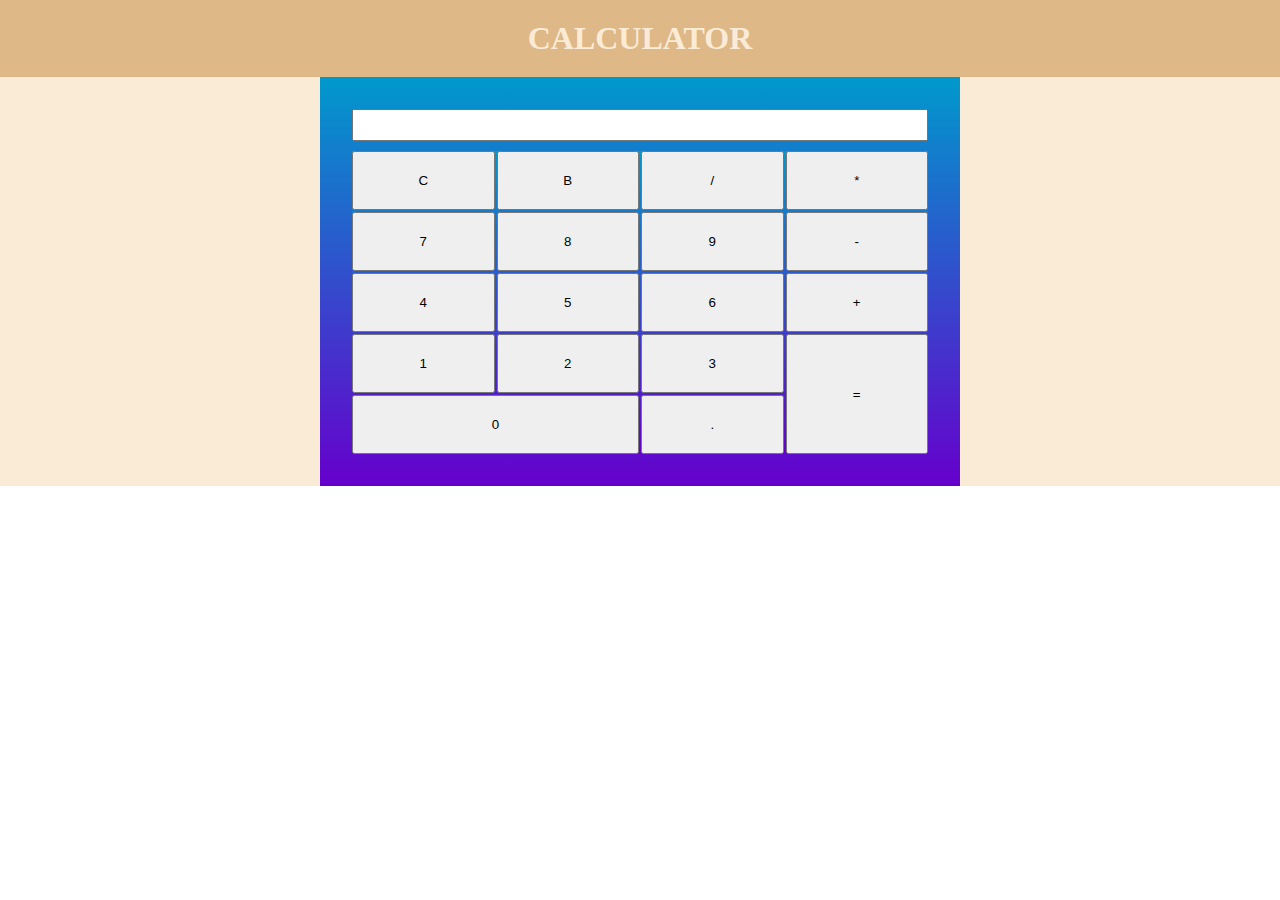
<file: calculator/calpadlan.html>
<!DOCTYPE html>
<html lang="en">
<head>
    <meta charset="UTF-8">
    <meta name="viewport" content="width=device-width, initial-scale=1.0">
    <title>Document</title>
</head>
<style>
    *{
        margin: 0;
        padding: 0;
        box-sizing: border-box;
    }
    header{
        background-color:burlywood;
        color: antiquewhite;
        text-align: center;
        padding: 20px;

    }
    .container{
        background-color: antiquewhite;
        display: flex;
        justify-content: center;
    }
    .calculator-box{
        background-color:gray;
        padding: 2rem;
        width: 50%;
    }
    .textview{
        width: 100%;
        font-size: 1.5em;
        

    }
    .calculator-btn button{
        width: 100%;
        padding: 20px 2vw;

    }
    .calculator-btn{
        display: grid;
        grid-template-columns: repeat(4, 1fr);
        align-items: stretch;
        gap: 2px;
        margin-top: 10px;

    }
    .calculator-btn .btnequal{
        grid-row: 4/6;
        grid-column-start: 4;

    }
    .calculator-btn .btnzero{
        grid-column: span 2;

    }
    div {
    background: linear-gradient(to bottom, #0099cc 0%, #6600cc 100%);
}

</style>
<body>
    <header>
        <h1>CALCULATOR</h1>
    </header>

    <section class="container">

        <div class="calculator-box">

            <form action="" name="form1">

                <input type="text" name="textview" class="textview">
            </form>
            <div class="calculator-btn">
                <button onclick="document.form1.textview.value=''" value="C">C</button>
                <button onclick="backspace()" value="B">B</button>
                <button onclick="insert('/')" value="/">/</button>
                <button onclick="insert('')" value="">*</button>

                <button onclick="insert(7)" value="7">7</button>
                <button onclick="insert(8)" value="8">8</button>
                <button onclick="insert(9)" value="9">9</button>
                <button onclick="insert('-')" value="-">-</button>

                <button onclick="insert(4)" value="4">4</button>
                <button onclick="insert(5)" value="5">5</button>
                <button onclick="insert(6)" value="6">6</button>
                <button onclick="insert('+')" value="+">+</button>
                
                <button onclick="insert(1)" value="1">1</button>
                <button onclick="insert(2)" value="2">2</button>
                <button onclick="insert(3)" value="3">3</button>

                <button class="btnequal" onclick="equal()" value="=">=</button>
                <button class="btnzero"  onclick="insert('0')" value="0">0</button>
                <button onclick="insert('.')" value=".">.</button>
            </div>
        </div>
    </section>
</body>
</html>
<script>
        
        function insert(num){

            const inputvalue = document.form1.textview.value;
            document.form1.textview.value = inputvalue + num;
        }
        function equal(){

            let total = document.form1.textview.value;

            if(total){

                total= eval(total);

                document.form1.textview.value = total;

            } else {
                alert("please input value");
                
            }


        }
        function backspace(){

            let total = document.form1.textview.value;

            total = total.slice(0, -1)
            document.form1.textview.value = total;
        }

</script>
</file>
